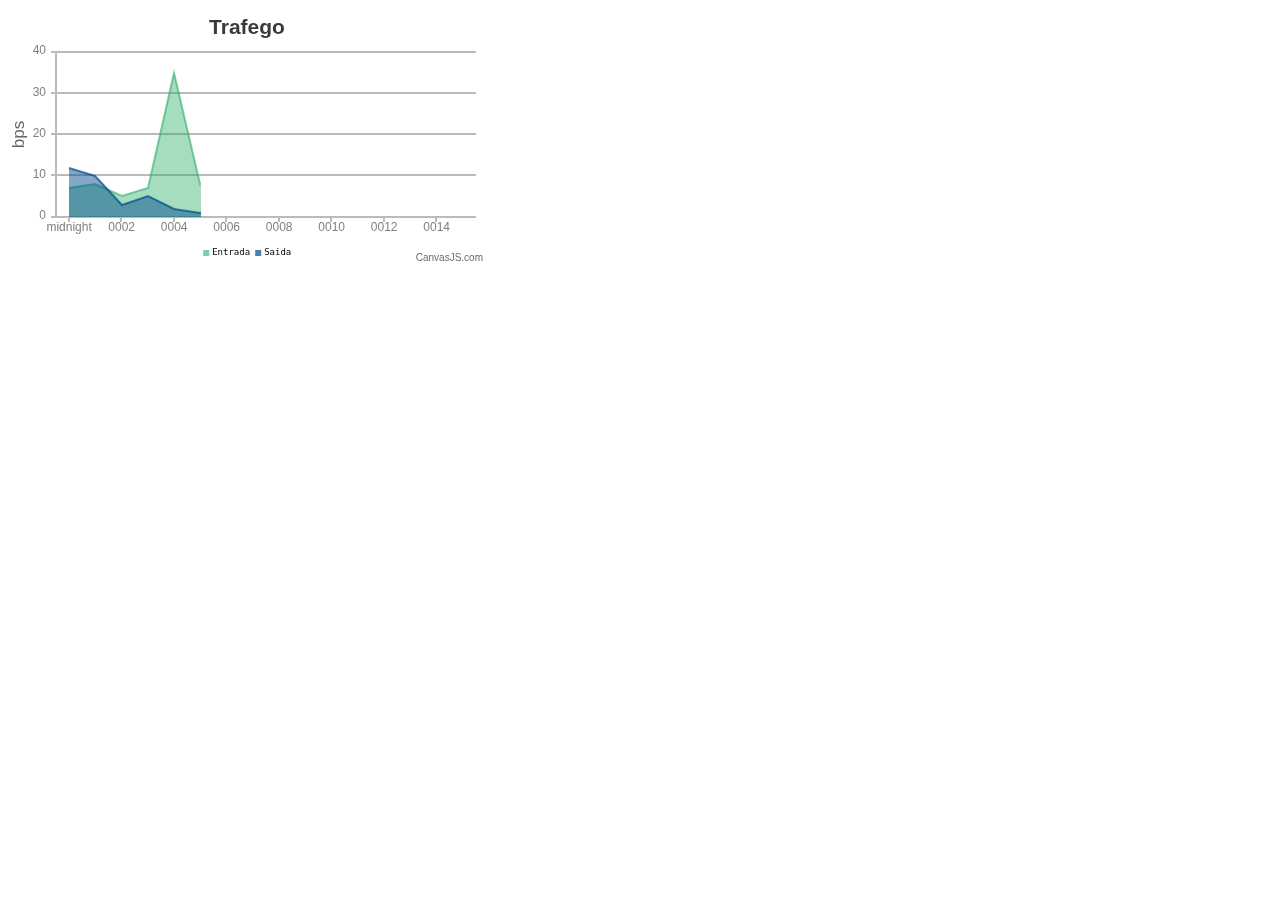
<file: scripts/canvasjs/index.html>
<!DOCTYPE HTML>
<html>

<head>  
<script type="text/javascript">
window.onload = function () {
    var chart = new CanvasJS.Chart("chartContainer",
    {
        title: {
            text: "Trafego"             
        },
        animationEnabled: true,
        axisX:{      
            interval: 180,
            // labelAngle : 30,
            valueFormatString: "HHmm"

        },
        axisY: {
            title: "bps",
			interval: 10
        },
        legend: {
            verticalAlign: "bottom",
            horizontalAlign: "center"
        },

        data: [{        
            name: "Entrada",
            showInLegend: true,
            legendMarkerType: "square",
            type: "area",
            color: "rgba(40,175,101,0.6)",
            markerSize: 0,
            
            dataPoints: [
            {x:new Date(2013,0,1,00,00) ,label: "midnight", y: 7  },
            {x:new Date(2013,0,1,00,01) , y: 8},
            {x:new Date(2013,0,1,00,02) , y: 5},
            {x:new Date(2013,0,1,00,03) , y: 7},
            {x:new Date(2013,0,1,00,04) , y: 35},
            {x:new Date(2013,0,1,00,05) , y: 8},
            {x:new Date(2013,0,1,00,06) , y: 12},
            {x:new Date(2013,0,1,00,07) , y: 24},
            {x:new Date(2013,0,1,00,08) , y: 36},
            {x:new Date(2013,0,1,00,09) , y: 35},
            {x:new Date(2013,0,1,0,10) , y: 37},
            {x:new Date(2013,0,1,00,11) , y: 29},         
            {x:new Date(2013,0,1,0,12) , y: 34},                
            {x:new Date(2013,0,1,0,13) , y: 38},
            {x:new Date(2013,0,1,0,14) , y: 23},
            {x:new Date(2013,0,1,0,15) , y: 31}

            ]
        },
        {        
            name: "Saida",
            showInLegend: true,
            legendMarkerType: "square",
            type: "area",
            color: "rgba(0,75,141,0.7)",
            markerSize: 0,
            label: "Kbps",
            dataPoints: [

            {x:new Date(2013,0,1,00,00) , label: "midnight", y: 12  },
            {x:new Date(2013,0,1,00,01) , y: 10},
            {x:new Date(2013,0,1,00,02) , y: 3},
            {x:new Date(2013,0,1,00,03) , y: 5},
            {x:new Date(2013,0,1,00,04) , y: 2},
            {x:new Date(2013,0,1,00,05) , y: 1},
            {x:new Date(2013,0,1,00,06) , y: 3},
            {x:new Date(2013,0,1,00,07) , y: 6},
            {x:new Date(2013,0,1,00,08) , y: 14},
            {x:new Date(2013,0,1,00,09) , y: 15},
            {x:new Date(2013,0,1,00,10) , y: 21},
            {x:new Date(2013,0,1,00,11) , y: 24},         
            {x:new Date(2013,0,1,00,12) , y: 28},                
            {x:new Date(2013,0,1,00,13) , y: 26},
            {x:new Date(2013,0,1,00,14) , y: 17},
            {x:new Date(2013,0,1,00,15) , y: 23}

            ]
        }
        
        
        
        ]
    });

chart.render();
}
</script>
<script type="text/javascript" src="canvasjs.min.js"></script>
</head>
<body>
<div id="chartContainer" style="height: 258px; width: 478px;">
</div>
</body>

</html>
</file>
